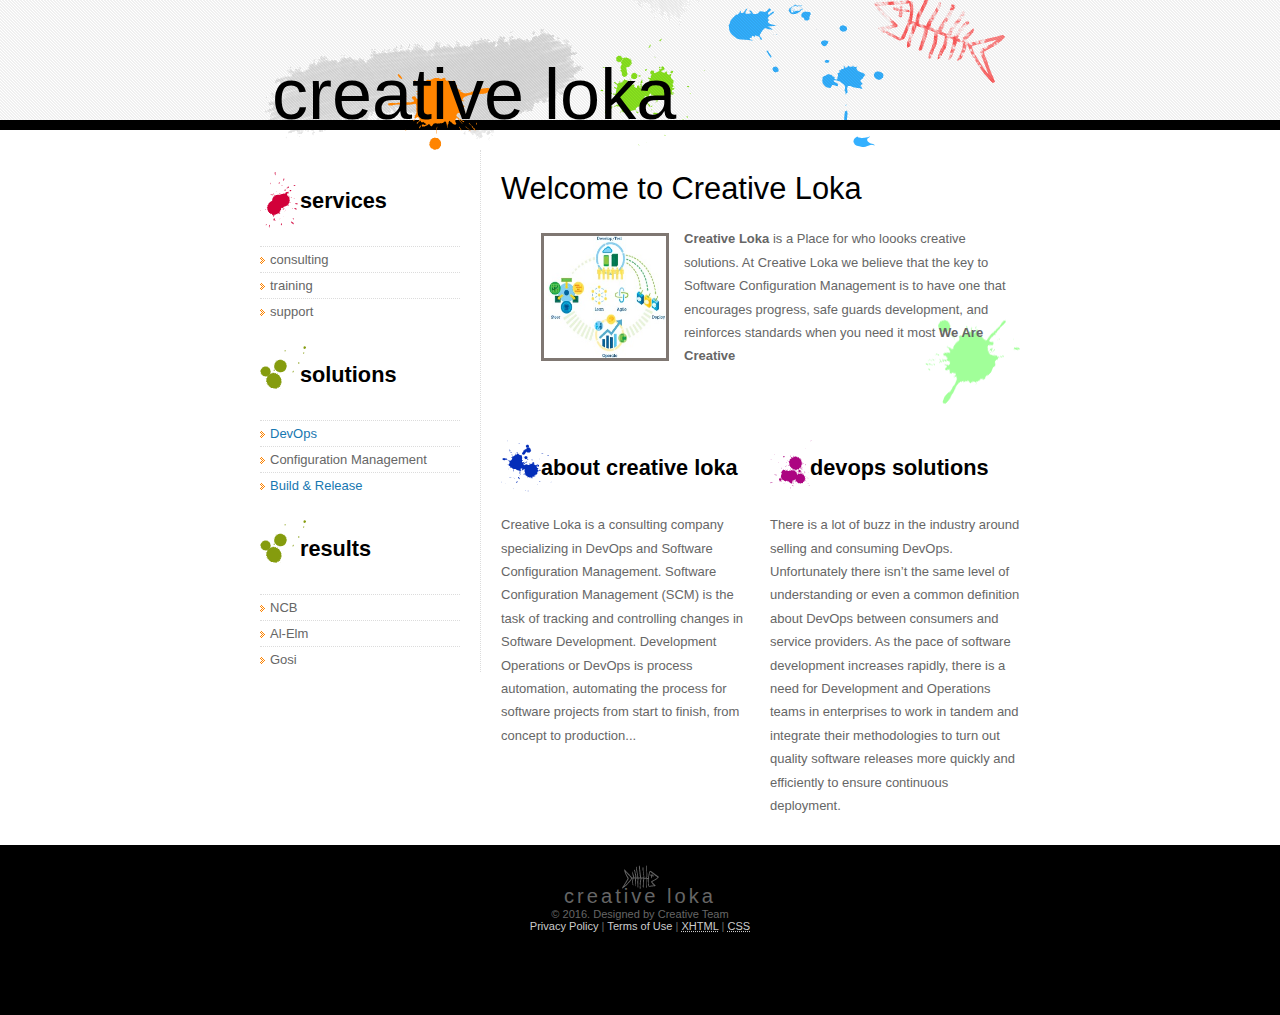
<file: creativelokawesite/index.html>
<!DOCTYPE html PUBLIC "-//W3C//DTD XHTML 1.0 Strict//EN" "http://www.w3.org/TR/xhtml1/DTD/xhtml1-strict.dtd">
<!--


Title      : Creative Loka
Version    : 1.0
Released   : 20070615
Description: A two-column, fixed width template with a artistic look.

-->
<html xmlns="http://www.w3.org/1999/xhtml">
<head>
<meta http-equiv="content-type" content="text/html; charset=utf-8" />
<title>Creative Loka</title>
<meta name="keywords" content="" />
<meta name="description" content="" />
<link href="default.css" rel="stylesheet" type="text/css" />
</head>
<body>
<div id="header">
	<h1><a href="#">Creative Loka</a></h1>
	
</div>
<!-- end header -->
<div id="page">
	<div id="content">
		<div class="feature bg7">
		
			<h1 class="title">Welcome to Creative Loka</h1>
			<div class="content">
				<p><img src="images/img03.jpg" alt="" width="122" height="122" class="left" /> <strong>Creative Loka</strong> is a Place for who loooks creative solutions. At Creative Loka we believe that the key to Software Configuration Management is to have one that encourages progress, safe guards development, and reinforces standards when you need it most<strong> We Are Creative</strong></em></p>
				<p>&nbsp;</p>
			</div>
		</div>
		<div class="box">
			<h2 class="title bg4">about Creative Loka</h2>
			<div class="content">
				<p>Creative Loka is a consulting company specializing in DevOps and Software Configuration Management. Software Configuration Management (SCM) is the task of tracking and controlling changes in Software Development. Development Operations or DevOps is process automation, automating the process for software projects from start to finish, from concept to production...</p>
				
			</div>
		</div>
		<div class="box" style="padding-left: 19px;">
			<h2 class="title bg5">devops solutions</h2>
			<div class="content">
				<p>There is a lot of buzz in the industry around selling and consuming DevOps. Unfortunately there isn’t the same level of understanding or even a common definition about DevOps between consumers and service providers.
				As the pace of software development increases rapidly, there is a need for Development and Operations teams in enterprises to work in tandem and integrate their methodologies to turn out quality software releases more quickly and efficiently to ensure continuous deployment.</p>
			</div>
		</div>
	</div>
	<!-- end content -->
	<div id="sidebar">
		<ul>
			
			<li id="news">
				<h2 class="bg2">services</h2>
				<ul>
					<li>consulting</li>
					<li>training</li>
					<li>support</li>
				</ul>
			</li>
			<li id="archives">
				<h2 class="bg3">solutions</h2>
				<ul>
					<li><a href="devops.html">DevOps</a></li>
					<li>Configuration Management</li>
					<li><a href="build.html">Build & Release</a></li>
				</ul>
			</li>
			<li id="archives">
				<h2 class="bg3">results</h2>
				<ul>
					<li>NCB </li>
					<li>Al-Elm</li>
					<li>Gosi</li>
				</ul>
			</li>
		</ul>
	</div>
	<!-- end sidebar -->
	<div style="clear: both;">&nbsp;</div>
</div>
<!-- end page -->
<div id="footer">
	<p id="legal"><strong>Creative Loka</strong> &copy; 2016. Designed by Creative Team</p>
	<p id="links"> <a href="#">Privacy Policy</a> | <a href="#">Terms of Use</a> | <a href="http://validator.w3.org/check/referer" title="This page validates as XHTML 1.0 Transitional"><abbr title="eXtensible HyperText Markup Language">XHTML</abbr></a> | <a href="http://jigsaw.w3.org/css-validator/check/referer" title="This page validates as CSS"><abbr title="Cascading Style Sheets">CSS</abbr></a></p>
</div>
<!-- end footer -->
</body>
</html>
</file>
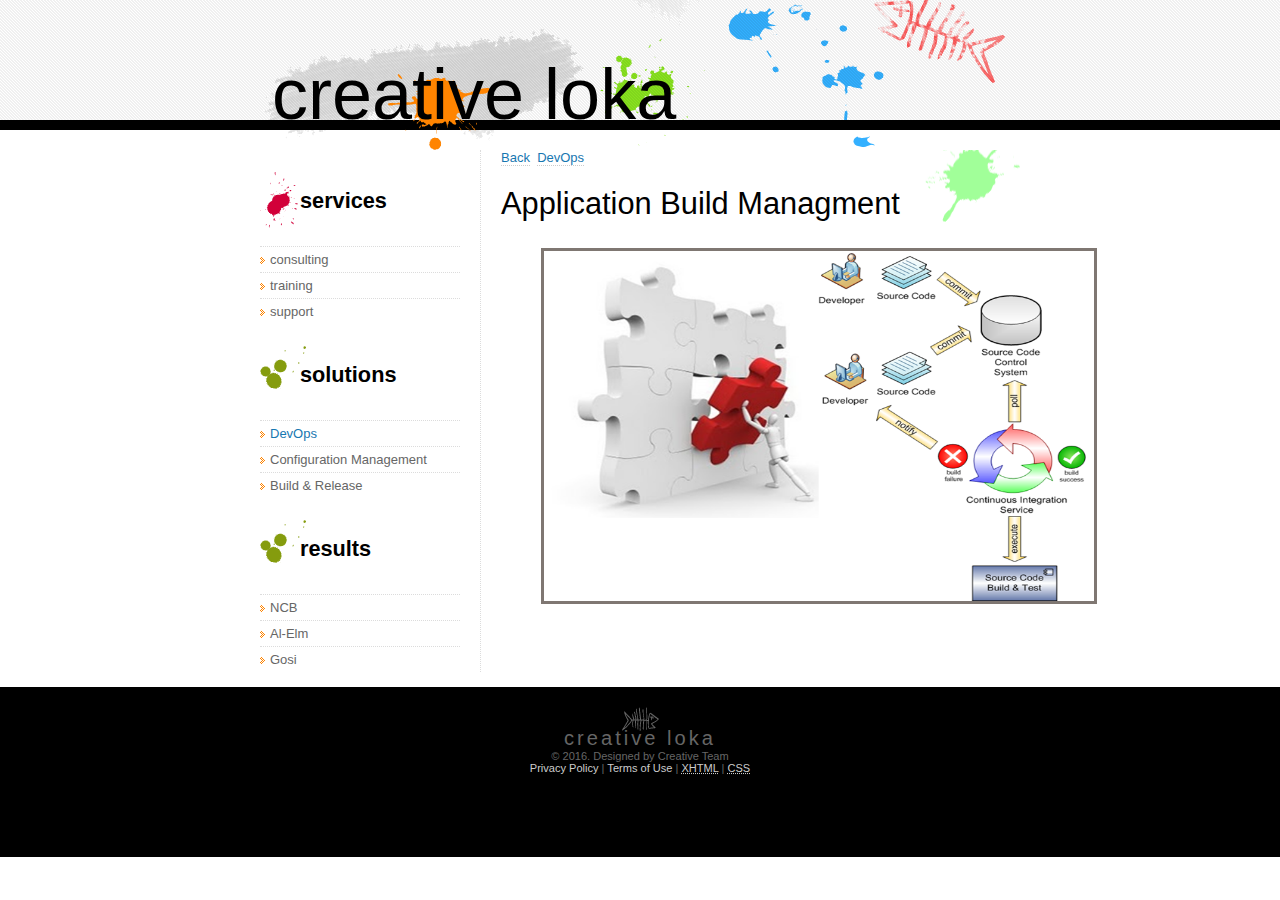
<file: creativelokawesite/build.html>
<!DOCTYPE html PUBLIC "-//W3C//DTD XHTML 1.0 Strict//EN" "http://www.w3.org/TR/xhtml1/DTD/xhtml1-strict.dtd">
<!--


Title      : Creative Loka
Version    : 1.0
Released   : 20070615
Description: A two-column, fixed width template with a artistic look.

-->
<html xmlns="http://www.w3.org/1999/xhtml">
<head>
<meta http-equiv="content-type" content="text/html; charset=utf-8" />
<title>Creative Loka</title>
<meta name="keywords" content="" />
<meta name="description" content="" />
<link href="default.css" rel="stylesheet" type="text/css" />
</head>
<body>	
<div id="header">
	<h1><a href="#">Creative Loka</a></h1>
	
</div>
<!-- end header -->
<div id="page">
	<div id="content">
		<div class="feature bg7">
		<a href="index.html">Back</a>&nbsp;&nbsp;<a href="devops.html">DevOps</a>
			<h1 class="title">Application Build Managment </h1>
			<div class="content">
				<p><img src="images/build1.png" alt="" width="550" height="350" class="left" /></p>
			
				
			</div>
		</div>
		
	</div>
	<!-- end content -->
	<div id="sidebar">
		<ul>
			
			<li id="news">
				<h2 class="bg2">services</h2>
				<ul>
					<li>consulting</li>
					<li>training</li>
					<li>support</li>
				</ul>
			</li>
			<li id="archives">
				<h2 class="bg3">solutions</h2>
				<ul>
					<li><a href="devops.html">DevOps</a></li>
					<li>Configuration Management</li>
					<li>Build & Release</li>
				</ul>
			</li>
			<li id="archives">
				<h2 class="bg3">results</h2>
				<ul>
					<li>NCB </li>
					<li>Al-Elm</li>
					<li>Gosi</li>
				</ul>
			</li>
		</ul>
	</div>
	<!-- end sidebar -->
	<div style="clear: both;">&nbsp;</div>
</div>
<!-- end page -->
<div id="footer">
	<p id="legal"><strong>Creative Loka</strong> &copy; 2016. Designed by Creative Team</p>
	<p id="links"> <a href="#">Privacy Policy</a> | <a href="#">Terms of Use</a> | <a href="http://validator.w3.org/check/referer" title="This page validates as XHTML 1.0 Transitional"><abbr title="eXtensible HyperText Markup Language">XHTML</abbr></a> | <a href="http://jigsaw.w3.org/css-validator/check/referer" title="This page validates as CSS"><abbr title="Cascading Style Sheets">CSS</abbr></a></p>
</div>
<!-- end footer -->
</body>
</html>
</file>
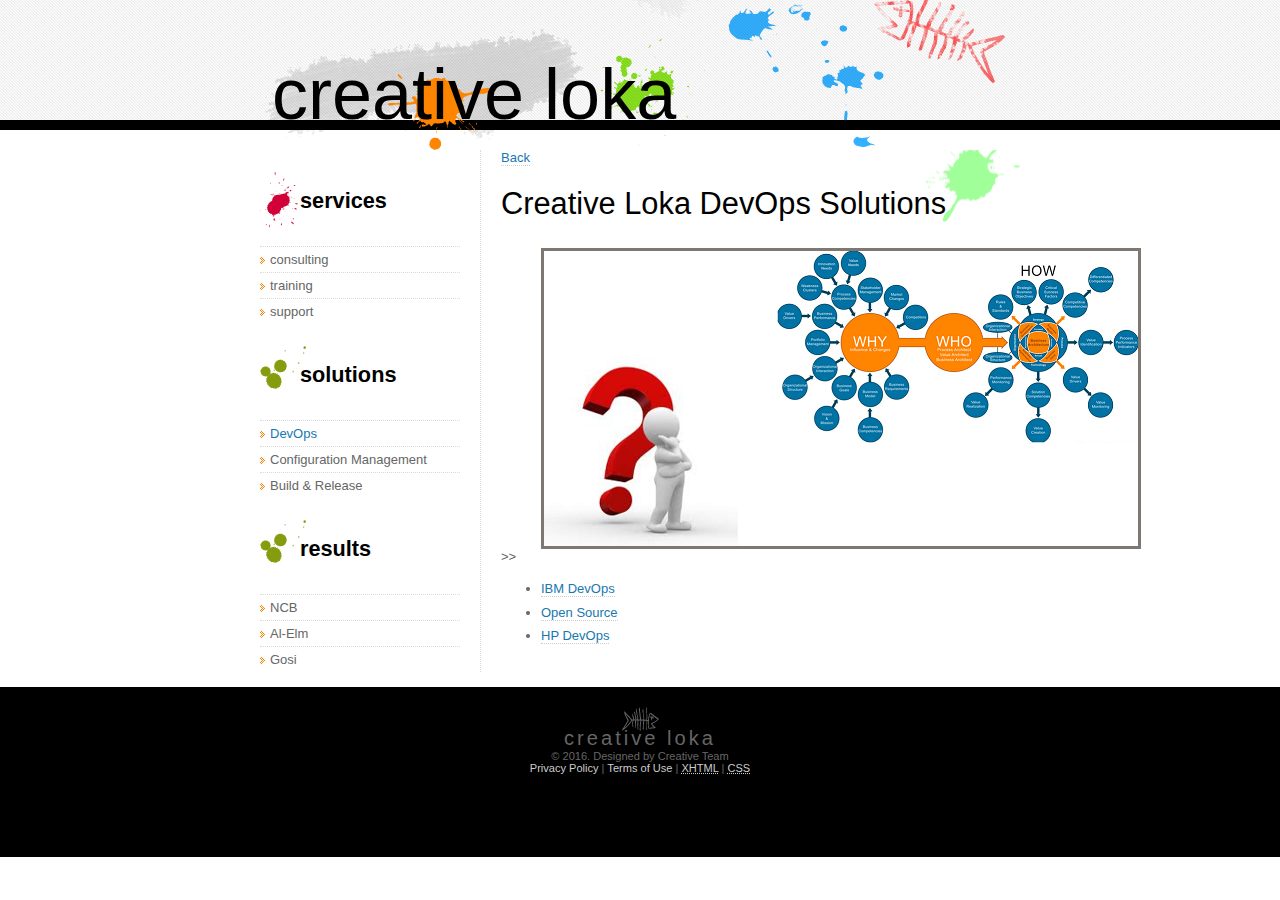
<file: creativelokawesite/devops - Copy.html>
<!DOCTYPE html PUBLIC "-//W3C//DTD XHTML 1.0 Strict//EN" "http://www.w3.org/TR/xhtml1/DTD/xhtml1-strict.dtd">
<!--


Title      : Creative Loka
Version    : 1.0
Released   : 20070615
Description: A two-column, fixed width template with a artistic look.

-->
<html xmlns="http://www.w3.org/1999/xhtml">
<head>
<meta http-equiv="content-type" content="text/html; charset=utf-8" />
<title>Creative Loka</title>
<meta name="keywords" content="" />
<meta name="description" content="" />
<link href="default.css" rel="stylesheet" type="text/css" />
</head>
<body>
<div id="header">
	<h1><a href="#">Creative Loka</a></h1>
	
</div>
<!-- end header -->
<div id="page">
	<div id="content">
		<div class="feature bg7">
		<a href="index.html">Back</a>
			<h1 class="title">Creative Loka DevOps Solutions</h1>
			<div class="content">
				<p><img src="images/do03.png" alt="" width="" height="" class="left" />
			</p>
			</div>
			
				
			
		</div>
		
>>
				<ul>
					<li><a href="ibm.html">IBM DevOps</a></li>
					<li><a href="open.html">Open Source</a></li>
					<li><a href="hp.html">HP DevOps</a></li>
				</ul>
			
	</div>
	<!-- end content -->
	<div id="sidebar">
		<ul>
			
			<li id="news">
				<h2 class="bg2">services</h2>
				<ul>
					<li>consulting</li>
					<li>training</li>
					<li>support</li>
				</ul>
			</li>
			<li id="archives">
				<h2 class="bg3">solutions</h2>
				<ul>
					<li><a href="devops.html">DevOps</a></li>
					<li>Configuration Management</li>
					<li>Build & Release</li>
				</ul>
			</li>
			<li id="archives">
				<h2 class="bg3">results</h2>
				<ul>
					<li>NCB </li>
					<li>Al-Elm</li>
					<li>Gosi</li>
				</ul>
			</li>
		</ul>
	</div>
	<!-- end sidebar -->
	<div style="clear: both;">&nbsp;</div>
</div>
<!-- end page -->
<div id="footer">
	<p id="legal"><strong>Creative Loka</strong> &copy; 2016. Designed by Creative Team</p>
	<p id="links"> <a href="#">Privacy Policy</a> | <a href="#">Terms of Use</a> | <a href="http://validator.w3.org/check/referer" title="This page validates as XHTML 1.0 Transitional"><abbr title="eXtensible HyperText Markup Language">XHTML</abbr></a> | <a href="http://jigsaw.w3.org/css-validator/check/referer" title="This page validates as CSS"><abbr title="Cascading Style Sheets">CSS</abbr></a></p>
</div>
<!-- end footer -->
</body>
</html>
</file>
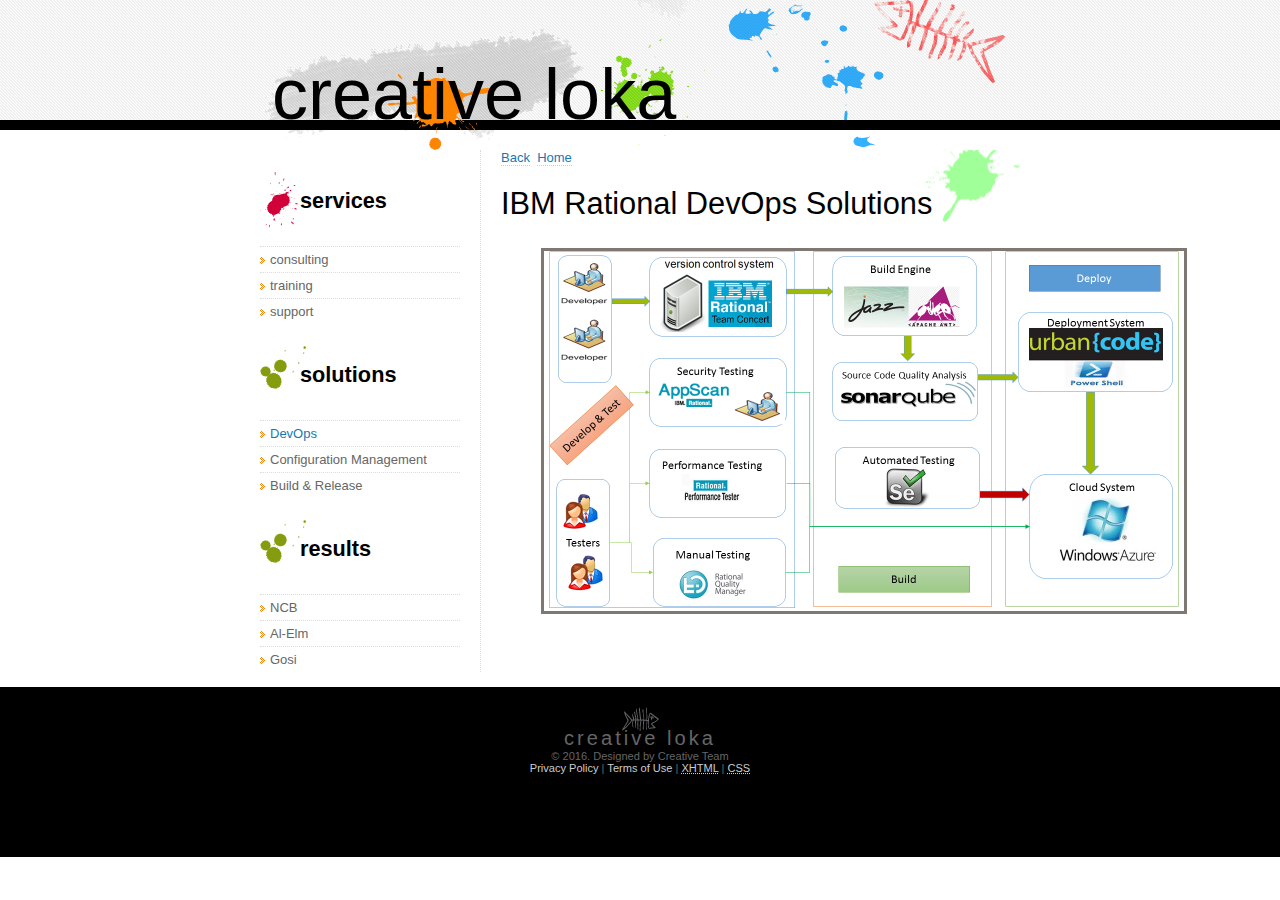
<file: creativelokawesite/ibm.html>
<!DOCTYPE html PUBLIC "-//W3C//DTD XHTML 1.0 Strict//EN" "http://www.w3.org/TR/xhtml1/DTD/xhtml1-strict.dtd">
<!--


Title      : Creative Loka
Version    : 1.0
Released   : 20070615
Description: A two-column, fixed width template with a artistic look.

-->
<html xmlns="http://www.w3.org/1999/xhtml">
<head>
<meta http-equiv="content-type" content="text/html; charset=utf-8" />
<title>Creative Loka</title>
<meta name="keywords" content="" />
<meta name="description" content="" />
<link href="default.css" rel="stylesheet" type="text/css" />
</head>
<body>
<div id="header">
	<h1><a href="#">Creative Loka</a></h1>
	
</div>
<!-- end header -->
<div id="page">
	<div id="content">
		<div class="feature bg7">
		<a href="devops.html">Back</a>&nbsp;&nbsp;<a href="index.html">Home</a>
			<h1 class="title">IBM Rational DevOps Solutions</h1>
			<div class="content">
				<p><img src="images/do1.png" alt="" width="" height="" class="left" /></p>
			
				
			</div>
		</div>
		
	</div>
	<!-- end content -->
	<div id="sidebar">
		<ul>
			
			<li id="news">
				<h2 class="bg2">services</h2>
				<ul>
					<li>consulting</li>
					<li>training</li>
					<li>support</li>
				</ul>
			</li>
			<li id="archives">
				<h2 class="bg3">solutions</h2>
				<ul>
					<li><a href="devops.html">DevOps</a></li>
					<li>Configuration Management</li>
					<li>Build & Release</li>
				</ul>
			</li>
			<li id="archives">
				<h2 class="bg3">results</h2>
				<ul>
					<li>NCB </li>
					<li>Al-Elm</li>
					<li>Gosi</li>
				</ul>
			</li>
		</ul>
	</div>
	<!-- end sidebar -->
	<div style="clear: both;">&nbsp;</div>
</div>
<!-- end page -->
<div id="footer">
	<p id="legal"><strong>Creative Loka</strong> &copy; 2016. Designed by Creative Team</p>
	<p id="links"> <a href="#">Privacy Policy</a> | <a href="#">Terms of Use</a> | <a href="http://validator.w3.org/check/referer" title="This page validates as XHTML 1.0 Transitional"><abbr title="eXtensible HyperText Markup Language">XHTML</abbr></a> | <a href="http://jigsaw.w3.org/css-validator/check/referer" title="This page validates as CSS"><abbr title="Cascading Style Sheets">CSS</abbr></a></p>
</div>
<!-- end footer -->
</body>
</html>
</file>
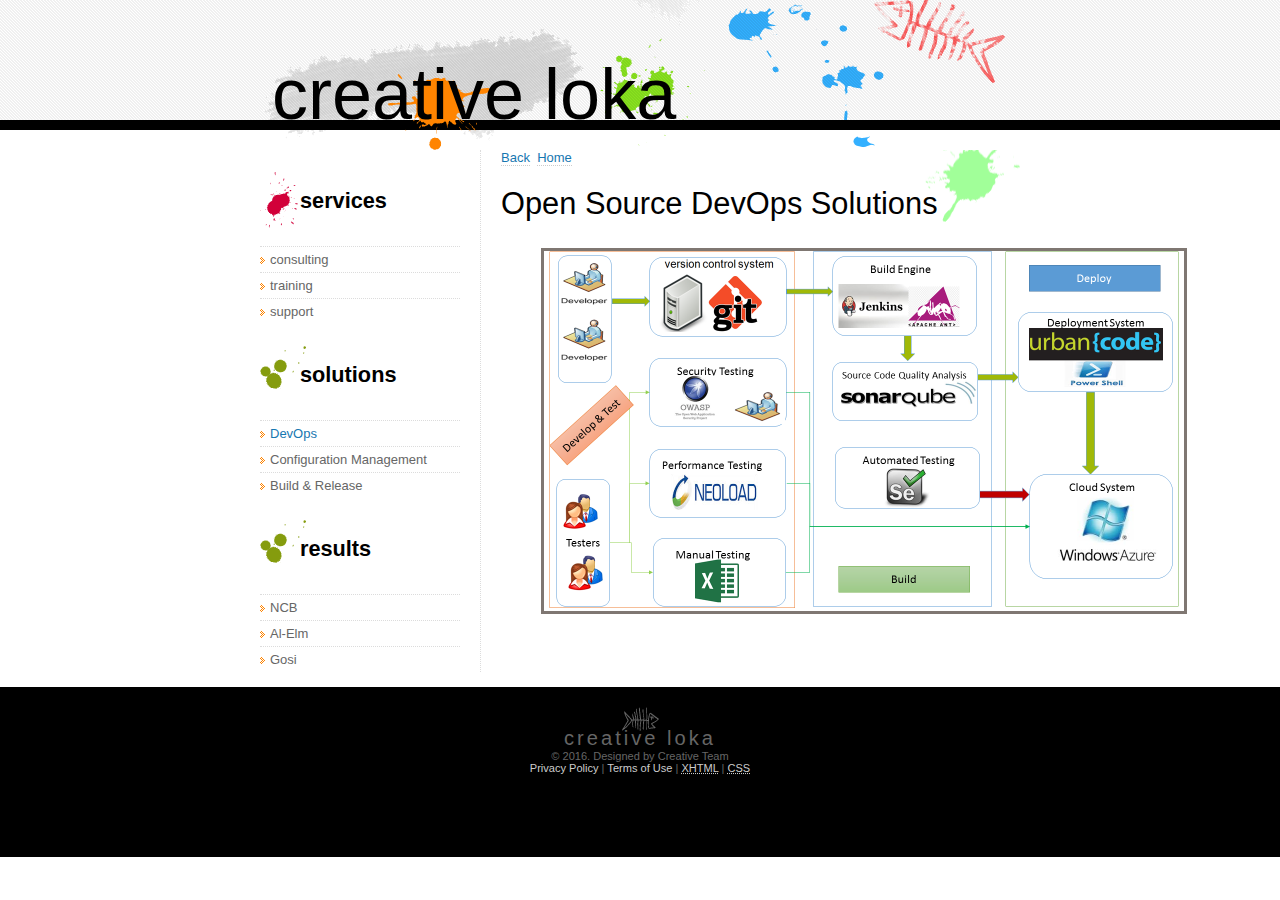
<file: creativelokawesite/open.html>
<!DOCTYPE html PUBLIC "-//W3C//DTD XHTML 1.0 Strict//EN" "http://www.w3.org/TR/xhtml1/DTD/xhtml1-strict.dtd">
<!--


Title      : Creative Loka
Version    : 1.0
Released   : 20070615
Description: A two-column, fixed width template with a artistic look.

-->
<html xmlns="http://www.w3.org/1999/xhtml">
<head>
<meta http-equiv="content-type" content="text/html; charset=utf-8" />
<title>Creative Loka</title>
<meta name="keywords" content="" />
<meta name="description" content="" />
<link href="default.css" rel="stylesheet" type="text/css" />
</head>
<body>
<div id="header">
	<h1><a href="#">Creative Loka</a></h1>
	
</div>
<!-- end header -->
<div id="page">
	<div id="content">
		<div class="feature bg7">
		<a href="devops.html">Back</a>&nbsp;&nbsp;<a href="index.html">Home</a>
			<h1 class="title">Open Source DevOps Solutions</h1>
			<div class="content">
				<p><img src="images/do2.png" alt="" width="" height="" class="left" /></p>
			
				
			</div>
		</div>
		
	</div>
	<!-- end content -->
	<div id="sidebar">
		<ul>
			
			<li id="news">
				<h2 class="bg2">services</h2>
				<ul>
					<li>consulting</li>
					<li>training</li>
					<li>support</li>
				</ul>
			</li>
			<li id="archives">
				<h2 class="bg3">solutions</h2>
				<ul>
					<li><a href="devops.html">DevOps</a></li>
					<li>Configuration Management</li>
					<li>Build & Release</li>
				</ul>
			</li>
			<li id="archives">
				<h2 class="bg3">results</h2>
				<ul>
					<li>NCB </li>
					<li>Al-Elm</li>
					<li>Gosi</li>
				</ul>
			</li>
		</ul>
	</div>
	<!-- end sidebar -->
	<div style="clear: both;">&nbsp;</div>
</div>
<!-- end page -->
<div id="footer">
	<p id="legal"><strong>Creative Loka</strong> &copy; 2016. Designed by Creative Team</p>
	<p id="links"> <a href="#">Privacy Policy</a> | <a href="#">Terms of Use</a> | <a href="http://validator.w3.org/check/referer" title="This page validates as XHTML 1.0 Transitional"><abbr title="eXtensible HyperText Markup Language">XHTML</abbr></a> | <a href="http://jigsaw.w3.org/css-validator/check/referer" title="This page validates as CSS"><abbr title="Cascading Style Sheets">CSS</abbr></a></p>
</div>
<!-- end footer -->
</body>
</html>
</file>
<file: creativelokawesite/default.css>
body {
	margin: 0;
	padding: 0;
	background: #FFFFFF url(images/img01.gif) repeat-x;
	font-family: Verdana, Arial, Helvetica, sans-serif;
	font-size: 13px;
	color: #666666;
}

h1, h2, h3 {
	font-family: "Trebuchet MS", Arial, Helvetica, sans-serif;
	color: #000000;
}

h1 {
	font-weight: normal;
	font-size: 237%;
}

a {
	border-bottom: 1px dotted #CCCCCC;
	text-decoration: none;
	color: #1777B1;
}

a:hover {
	border-bottom: none;
	color: #FF7400;
}

img {
	border: 3px solid #7F7772;
}

img.left {
	float: left;
	margin: 6px 15px 0 0;
}

img.right {
	float: right;
	margin: 6px 0 0 15px;
}

.bg1 { background: url(images/img04.gif) no-repeat left bottom; }
.bg2 { background: url(images/img05.gif) no-repeat left bottom; }
.bg3 { background: url(images/img06.gif) no-repeat left bottom; }
.bg4 { background: url(images/img08.gif) no-repeat left bottom; }
.bg5 { background: url(images/img09.gif) no-repeat left bottom; }
.bg6 { background: url(images/img10.gif) no-repeat right bottom; }
.bg7 { background: url(images/img11.gif) no-repeat right bottom; }

.feature {
}

.feature .image {
	padding: 0 0 0 40px;
}

.feature .title {
}

.feature .content {
	padding: 0 0 0 40px;
}

.box {
	float: left;
	width: 250px;
}

.box .title {
	height: 40px;
	padding: 20px 0 0 40px;
	text-transform: lowercase;
	font-size: 167%;
}

.box .content {
}

.list {
	margin-left: 0;
	padding-left: 0;
	list-style: none;
}

.list li {
	padding-left: 10px;
	background: url(images/img07.gif) no-repeat left center;
}

/* Header */

#header {
	width: 760px;
	height: 150px;
	margin: 0 auto;
	background: url(images/img02.gif) no-repeat;
}

#header h1, #header p {
	margin: 0;
	margin: 0;
	font-weight: normal;
	color: #000000;
}

#header h1 {
	float: left;
	padding: 58px 0 0 12px;
	text-transform: lowercase;
	line-height: 72px;
	font-size: 72px;
}

#header p {
	float: right;
	padding: 102px 0 0 0;
	text-transform: uppercase;
	font: bold 11px "Trebuchet MS", Arial, Helvetica, sans-serif;
}

#header p a {
	font-size: 167%;
}

#header a {
	border: none;
	color: #000000;
}

/* Page */

#page {
	width: 760px;
	margin: 0 auto;
}

/* Content */

#content {
	float: right;
	width: 519px;
}

#content p, #content ul, #content ol {
	line-height: 1.8em;
}

/* Sidebar */

#sidebar {
	float: left;
	width: 200px;
	padding: 0 20px 0 0;
	border-right: 1px dotted #DCDCDC;
}

#sidebar ul {
	margin: 0;
	padding: 0;
	list-style: none;
}

#sidebar li {
}

#sidebar li ul {
}

#sidebar li li {
	padding: 5px 10px;
	background: url(images/img07.gif) no-repeat 0 10px;
	border-top: 1px dotted #DCDCDC;
}

#sidebar li li.first {
	border-top-color: #FFFFFF;
}

#sidebar h2 {
	height: 40px;
	padding: 20px 0 0 40px;
	text-transform: lowercase;
	font-size: 167%;
}

#sidebar a {
	border: none;
}

#sidebar a:hover {
	border-bottom: 1px dotted #666666;
}

/* Footer */

#footer {
	clear: both;
	height: 150px;
	padding: 20px 0 0 0;
	background: #000000;
}

#footer p {
	background: #000000;
	margin: 0;
	text-align: center;
	font-size: 85%;
}

#footer a {
	border: none;
	color: #CCCCCC;
}

#footer a:hover {
	color: #FFFFFF;
}

#legal {
}

#legal strong {
	display: block;
	padding: 20px 0 0 0;
	background: url(images/img12.gif) no-repeat center top;
	text-transform: lowercase;
	letter-spacing: 3px;
	font-size: 182%;
	font-weight: normal;
}

#links {
}
</file>
